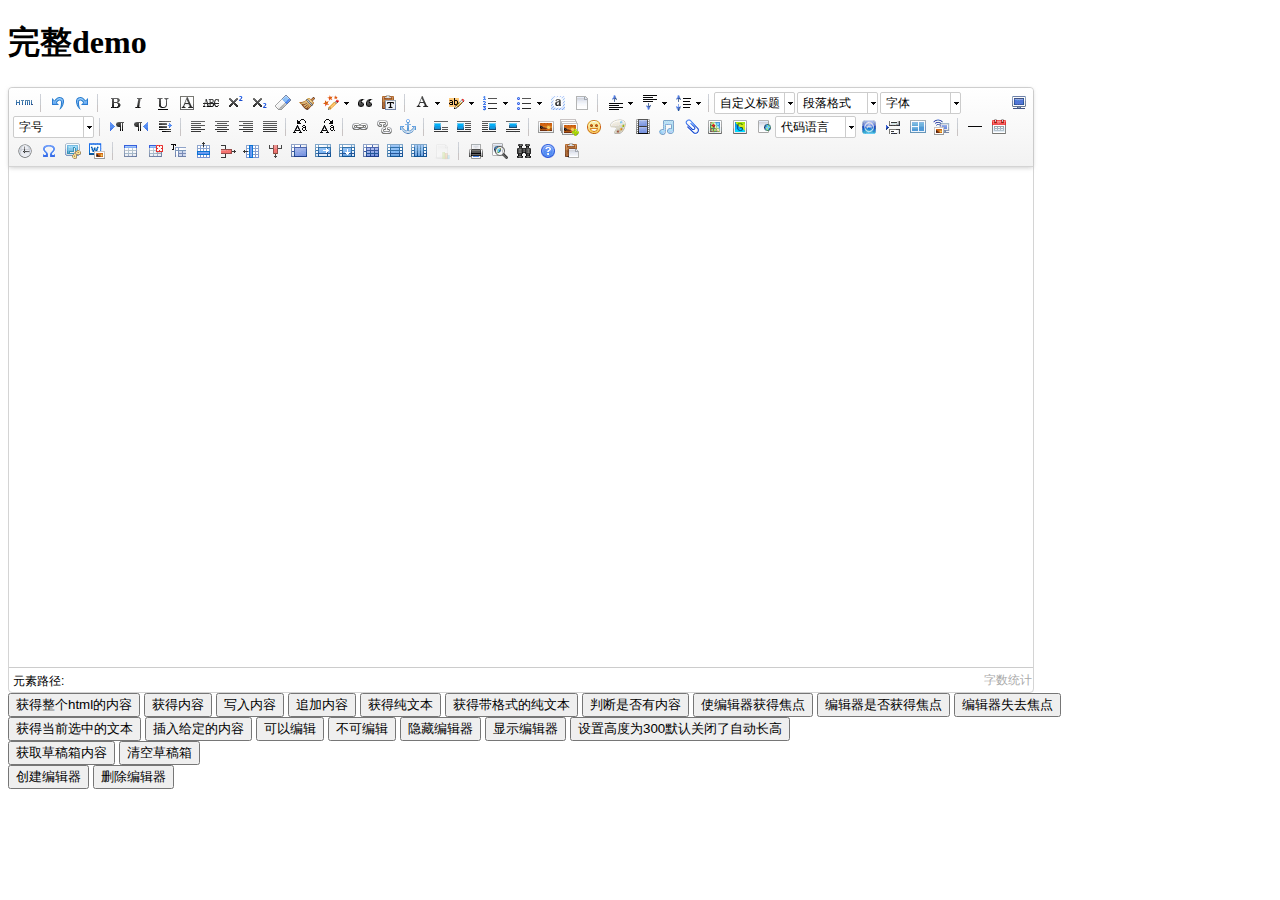
<file: Application/Admin/View/public/editor/index.html>
<!DOCTYPE HTML PUBLIC "-//W3C//DTD HTML 4.01 Transitional//EN"
        "http://www.w3.org/TR/html4/loose.dtd">
<html>
<head>
    <title>完整demo</title>
    <meta http-equiv="Content-Type" content="text/html;charset=utf-8"/>
    <script type="text/javascript" charset="utf-8" src="ueditor.config.js"></script>
    <script type="text/javascript" charset="utf-8" src="ueditor.all.min.js"> </script>
    <!--建议手动加在语言，避免在ie下有时因为加载语言失败导致编辑器加载失败-->
    <!--这里加载的语言文件会覆盖你在配置项目里添加的语言类型，比如你在配置项目里配置的是英文，这里加载的中文，那最后就是中文-->
    <script type="text/javascript" charset="utf-8" src="lang/zh-cn/zh-cn.js"></script>

    <style type="text/css">
        div{
            width:100%;
        }
    </style>
</head>
<body>
<div>
    <h1>完整demo</h1>
    <script id="editor" type="text/plain" style="width:1024px;height:500px;"></script>
</div>
<div id="btns">
    <div>
        <button onclick="getAllHtml()">获得整个html的内容</button>
        <button onclick="getContent()">获得内容</button>
        <button onclick="setContent()">写入内容</button>
        <button onclick="setContent(true)">追加内容</button>
        <button onclick="getContentTxt()">获得纯文本</button>
        <button onclick="getPlainTxt()">获得带格式的纯文本</button>
        <button onclick="hasContent()">判断是否有内容</button>
        <button onclick="setFocus()">使编辑器获得焦点</button>
        <button onmousedown="isFocus(event)">编辑器是否获得焦点</button>
        <button onmousedown="setblur(event)" >编辑器失去焦点</button>

    </div>
    <div>
        <button onclick="getText()">获得当前选中的文本</button>
        <button onclick="insertHtml()">插入给定的内容</button>
        <button id="enable" onclick="setEnabled()">可以编辑</button>
        <button onclick="setDisabled()">不可编辑</button>
        <button onclick=" UE.getEditor('editor').setHide()">隐藏编辑器</button>
        <button onclick=" UE.getEditor('editor').setShow()">显示编辑器</button>
        <button onclick=" UE.getEditor('editor').setHeight(300)">设置高度为300默认关闭了自动长高</button>
    </div>

    <div>
        <button onclick="getLocalData()" >获取草稿箱内容</button>
        <button onclick="clearLocalData()" >清空草稿箱</button>
    </div>

</div>
<div>
    <button onclick="createEditor()">
    创建编辑器</button>
    <button onclick="deleteEditor()">
    删除编辑器</button>
</div>

<script type="text/javascript">

    //实例化编辑器
    //建议使用工厂方法getEditor创建和引用编辑器实例，如果在某个闭包下引用该编辑器，直接调用UE.getEditor('editor')就能拿到相关的实例
    var ue = UE.getEditor('editor');


    function isFocus(e){
        alert(UE.getEditor('editor').isFocus());
        UE.dom.domUtils.preventDefault(e)
    }
    function setblur(e){
        UE.getEditor('editor').blur();
        UE.dom.domUtils.preventDefault(e)
    }
    function insertHtml() {
        var value = prompt('插入html代码', '');
        UE.getEditor('editor').execCommand('insertHtml', value)
    }
    function createEditor() {
        enableBtn();
        UE.getEditor('editor');
    }
    function getAllHtml() {
        alert(UE.getEditor('editor').getAllHtml())
    }
    function getContent() {
        var arr = [];
        arr.push("使用editor.getContent()方法可以获得编辑器的内容");
        arr.push("内容为：");
        arr.push(UE.getEditor('editor').getContent());
        alert(arr.join("\n"));
    }
    function getPlainTxt() {
        var arr = [];
        arr.push("使用editor.getPlainTxt()方法可以获得编辑器的带格式的纯文本内容");
        arr.push("内容为：");
        arr.push(UE.getEditor('editor').getPlainTxt());
        alert(arr.join('\n'))
    }
    function setContent(isAppendTo) {
        var arr = [];
        arr.push("使用editor.setContent('欢迎使用ueditor')方法可以设置编辑器的内容");
        UE.getEditor('editor').setContent('欢迎使用ueditor', isAppendTo);
        alert(arr.join("\n"));
    }
    function setDisabled() {
        UE.getEditor('editor').setDisabled('fullscreen');
        disableBtn("enable");
    }

    function setEnabled() {
        UE.getEditor('editor').setEnabled();
        enableBtn();
    }

    function getText() {
        //当你点击按钮时编辑区域已经失去了焦点，如果直接用getText将不会得到内容，所以要在选回来，然后取得内容
        var range = UE.getEditor('editor').selection.getRange();
        range.select();
        var txt = UE.getEditor('editor').selection.getText();
        alert(txt)
    }

    function getContentTxt() {
        var arr = [];
        arr.push("使用editor.getContentTxt()方法可以获得编辑器的纯文本内容");
        arr.push("编辑器的纯文本内容为：");
        arr.push(UE.getEditor('editor').getContentTxt());
        alert(arr.join("\n"));
    }
    function hasContent() {
        var arr = [];
        arr.push("使用editor.hasContents()方法判断编辑器里是否有内容");
        arr.push("判断结果为：");
        arr.push(UE.getEditor('editor').hasContents());
        alert(arr.join("\n"));
    }
    function setFocus() {
        UE.getEditor('editor').focus();
    }
    function deleteEditor() {
        disableBtn();
        UE.getEditor('editor').destroy();
    }
    function disableBtn(str) {
        var div = document.getElementById('btns');
        var btns = UE.dom.domUtils.getElementsByTagName(div, "button");
        for (var i = 0, btn; btn = btns[i++];) {
            if (btn.id == str) {
                UE.dom.domUtils.removeAttributes(btn, ["disabled"]);
            } else {
                btn.setAttribute("disabled", "true");
            }
        }
    }
    function enableBtn() {
        var div = document.getElementById('btns');
        var btns = UE.dom.domUtils.getElementsByTagName(div, "button");
        for (var i = 0, btn; btn = btns[i++];) {
            UE.dom.domUtils.removeAttributes(btn, ["disabled"]);
        }
    }

    function getLocalData () {
        alert(UE.getEditor('editor').execCommand( "getlocaldata" ));
    }

    function clearLocalData () {
        UE.getEditor('editor').execCommand( "clearlocaldata" );
        alert("已清空草稿箱")
    }
</script>
</body>
</html>
</file>
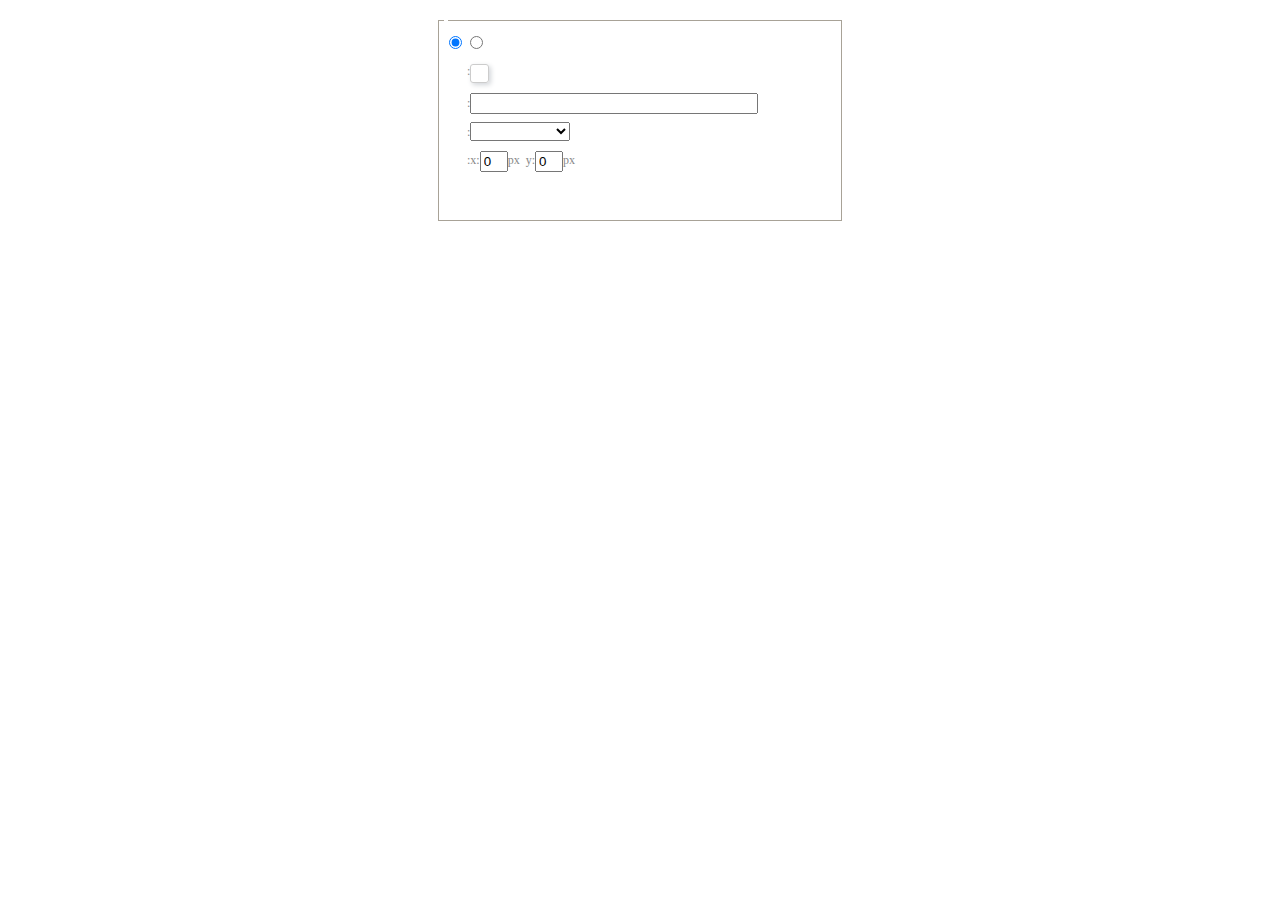
<file: Application/Admin/View/public/editor/dialogs/background/background.html>
<!DOCTYPE HTML>
<html>
<head>
    <meta http-equiv="Content-Type" content="text/html;charset=utf-8"/>
    <script type="text/javascript" src="../internal.js"></script>
    <link rel="stylesheet" type="text/css" href="background.css">
</head>
<body>
    <div id="bg_container" class="wrapper">
        <div id="tabHeads" class="tabhead">
            <span class="focus" data-content-id="normal"><var id="lang_background_normal"></var></span>
            <span class="" data-content-id="imgManager"><var id="lang_background_local"></var></span>
        </div>
        <div id="tabBodys" class="tabbody">
            <div id="normal" class="panel focus">
                <fieldset class="bgarea">
                    <legend><var id="lang_background_set"></var></legend>
                    <div class="content">
                        <div>
                            <label><input id="nocolorRadio" class="iptradio" type="radio" name="t" value="none" checked="checked"><var id="lang_background_none"></var></label>
                            <label><input id="coloredRadio" class="iptradio" type="radio" name="t" value="color"><var id="lang_background_colored"></var></label>
                        </div>
                        <div class="wrapcolor pl">
                            <div class="color">
                                <var id="lang_background_color"></var>:
                            </div>
                            <div id="colorPicker"></div>
                            <div class="clear"></div>
                        </div>
                        <div class="wrapcolor pl">
                            <label><var id="lang_background_netimg"></var>:</label><input class="txt" type="text" id="url">
                        </div>
                        <div id="alignment" class="alignment">
                            <var id="lang_background_align"></var>:<select id="repeatType">
                                <option value="center"></option>
                                <option value="repeat-x"></option>
                                <option value="repeat-y"></option>
                                <option value="repeat"></option>
                                <option value="self"></option>
                            </select>
                        </div>
                        <div id="custom" >
                            <var id="lang_background_position"></var>:x:<input type="text" size="1" id="x" maxlength="4" value="0">px&nbsp;&nbsp;y:<input type="text" size="1" id="y" maxlength="4" value="0">px
                        </div>
                    </div>
                </fieldset>

            </div>
            <div id="imgManager" class="panel">
                <div id="imageList" style=""></div>
            </div>
        </div>
    </div>
    <script type="text/javascript" src="background.js"></script>
</body>
</html>
</file>
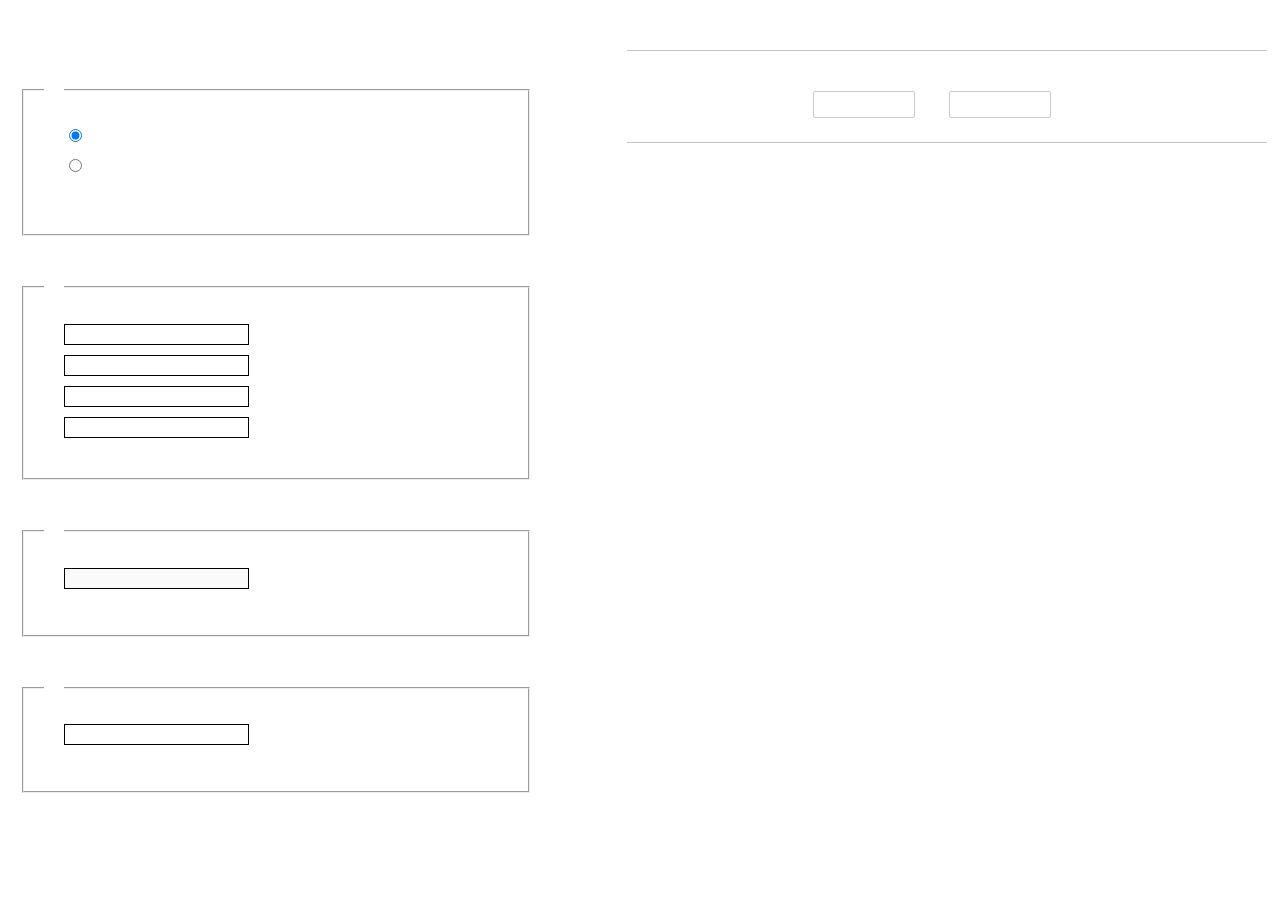
<file: Application/Admin/View/public/editor/dialogs/charts/charts.html>
<!DOCTYPE html>
<html>
    <head>
        <title>chart</title>
        <meta chartset="utf-8">
        <link rel="stylesheet" type="text/css" href="charts.css">
        <script type="text/javascript" src="../internal.js"></script>
    </head>
    <body>
        <div class="main">
            <div class="table-view">
                <h3><var id="lang_data_source"></var></h3>
                <div id="tableContainer" class="table-container"></div>
                <h3><var id="lang_chart_format"></var></h3>
                <form name="data-form">
                    <div class="charts-format">
                        <fieldset>
                            <legend><var id="lang_data_align"></var></legend>
                            <div class="format-item-container">
                                <label>
                                    <input type="radio" class="format-ctrl not-pie-item" name="charts-format" value="1" checked="checked">
                                    <var id="lang_chart_align_same"></var>
                                </label>
                                <label>
                                    <input type="radio" class="format-ctrl not-pie-item" name="charts-format" value="-1">
                                    <var id="lang_chart_align_reverse"></var>
                                </label>
                                <br>
                            </div>
                        </fieldset>
                        <fieldset>
                            <legend><var id="lang_chart_title"></var></legend>
                            <div class="format-item-container">
                                <label>
                                    <var id="lang_chart_main_title"></var><input type="text" name="title" class="data-item">
                                </label>
                                <label>
                                    <var id="lang_chart_sub_title"></var><input type="text" name="sub-title" class="data-item not-pie-item">
                                </label>
                                <label>
                                    <var id="lang_chart_x_title"></var><input type="text" name="x-title" class="data-item not-pie-item">
                                </label>
                                <label>
                                    <var id="lang_chart_y_title"></var><input type="text" name="y-title" class="data-item not-pie-item">
                                </label>
                            </div>
                        </fieldset>
                        <fieldset>
                            <legend><var id="lang_chart_tip"></var></legend>
                            <div class="format-item-container">
                                <label>
                                    <var id="lang_cahrt_tip_prefix"></var>
                                    <input type="text" id="tipInput" name="tip" class="data-item" disabled="disabled">
                                </label>
                                <p><var id="lang_cahrt_tip_description"></var></p>
                            </div>
                        </fieldset>
                        <fieldset>
                            <legend><var id="lang_chart_data_unit"></var></legend>
                            <div class="format-item-container">
                                <label><var id="lang_chart_data_unit_title"></var><input type="text" name="unit" class="data-item"></label>
                                <p><var id="lang_chart_data_unit_description"></var></p>
                            </div>
                        </fieldset>
                    </div>
                </form>
            </div>
            <div class="charts-view">
                <div id="chartsContainer" class="charts-container"></div>
                <div id="chartsType" class="charts-type">
                    <h3><var id="lang_chart_type"></var></h3>
                    <div class="scroll-view">
                        <div class="scroll-container">
                            <div id="scrollBed" class="scroll-bed"></div>
                        </div>
                        <div id="buttonContainer" class="button-container">
                            <a href="#" data-title="prev"><var id="lang_prev_btn"></var></a>
                            <a href="#" data-title="next"><var id="lang_next_btn"></var></a>
                        </div>
                    </div>
                </div>
            </div>
        </div>
        <script src="../../third-party/jquery-1.10.2.min.js"></script>
        <script src="../../third-party/highcharts/highcharts.js"></script>
        <script src="chart.config.js"></script>
        <script src="charts.js"></script>
    </body>
</html>
</file>
<file: Application/Admin/View/public/editor/dialogs/background/background.css>
.wrapper{ width: 424px;margin: 10px auto; zoom:1;position: relative}
.tabbody{height:225px;}
.tabbody .panel { position: absolute;width:100%; height:100%;background: #fff; display: none;}
.tabbody .focus { display: block;}

body{font-size: 12px;color: #888;overflow: hidden;}
input,label{vertical-align:middle}
.clear{clear: both;}
.pl{padding-left: 18px;padding-left: 23px\9;}

#imageList {width: 420px;height: 215px;margin-top: 10px;overflow: hidden;overflow-y: auto;}
#imageList div {float: left;width: 100px;height: 95px;margin: 5px 10px;}
#imageList img {cursor: pointer;border: 2px solid white;}

.bgarea{margin: 10px;padding: 5px;height: 84%;border: 1px solid #A8A297;}
.content div{margin: 10px 0 10px 5px;}
.content .iptradio{margin: 0px 5px 5px 0px;}
.txt{width:280px;}

.wrapcolor{height: 19px;}
div.color{float: left;margin: 0;}
#colorPicker{width: 17px;height: 17px;border: 1px solid #CCC;display: inline-block;border-radius: 3px;box-shadow: 2px 2px 5px #D3D6DA;margin: 0;float: left;}
div.alignment,#custom{margin-left: 23px;margin-left: 28px\9;}
#custom input{height: 15px;min-height: 15px;width:20px;}
#repeatType{width:100px;}


/* 图片管理样式 */
#imgManager {
    width: 100%;
    height: 225px;
}
#imgManager #imageList{
    width: 100%;
    overflow-x: hidden;
    overflow-y: auto;
}
#imgManager ul {
    display: block;
    list-style: none;
    margin: 0;
    padding: 0;
}
#imgManager li {
    float: left;
    display: block;
    list-style: none;
    padding: 0;
    width: 113px;
    height: 113px;
    margin: 9px 0 0 19px;
    background-color: #eee;
    overflow: hidden;
    cursor: pointer;
    position: relative;
}
#imgManager li.clearFloat {
    float: none;
    clear: both;
    display: block;
    width:0;
    height:0;
    margin: 0;
    padding: 0;
}
#imgManager li img {
    cursor: pointer;
}
#imgManager li .icon {
    cursor: pointer;
    width: 113px;
    height: 113px;
    position: absolute;
    top: 0;
    left: 0;
    z-index: 2;
    border: 0;
    background-repeat: no-repeat;
}
#imgManager li .icon:hover {
    width: 107px;
    height: 107px;
    border: 3px solid #1094fa;
}
#imgManager li.selected .icon {
    background-image: url(images/success.png);
    background-position: 75px 75px;
}
#imgManager li.selected .icon:hover {
    width: 107px;
    height: 107px;
    border: 3px solid #1094fa;
    background-position: 72px 72px;
}
</file>
<file: Application/Admin/View/public/editor/dialogs/charts/charts.css>
html, body {
    width: 100%;
    height: 100%;
    margin: 0;
    padding: 0;
    overflow-x: hidden;
}

.main {
    width: 100%;
    overflow: hidden;
}

.table-view {
    height: 100%;
    float: left;
    margin: 20px;
    width: 40%;
}

.table-view .table-container {
    width: 100%;
    margin-bottom: 50px;
    overflow: scroll;
}

.table-view th {
    padding: 5px 10px;
    background-color: #F7F7F7;
}

.table-view td {
    width: 50px;
    text-align: center;
    padding:0;
}

.table-container input {
    width: 40px;
    padding: 5px;
    border: none;
    outline: none;
}

.table-view caption {
    font-size: 18px;
    text-align: left;
}

.charts-view {
    /*margin-left: 49%!important;*/
    width: 50%;
    margin-left: 49%;
    height: 400px;
}

.charts-container {
    border-left: 1px solid #c3c3c3;
}

.charts-format fieldset {
    padding-left: 20px;
    margin-bottom: 50px;
}

.charts-format legend {
    padding-left: 10px;
    padding-right: 10px;
}

.format-item-container {
    padding: 20px;
}

.format-item-container label {
    display: block;
    margin: 10px 0;
}

.charts-format .data-item {
    border: 1px solid black;
    outline: none;
    padding: 2px 3px;
}

/* 图表类型 */

.charts-type {
    margin-top: 50px;
    height: 300px;
}

.scroll-view {
    border: 1px solid #c3c3c3;
    border-left: none;
    border-right: none;
    overflow: hidden;
}

.scroll-container {
    margin: 20px;
    width: 100%;
    overflow: hidden;
}

.scroll-bed {
    width: 10000px;
    _margin-top: 20px;
    -webkit-transition: margin-left .5s ease;
    -moz-transition: margin-left .5s ease;
    transition: margin-left .5s ease;
}

.view-box {
    display: inline-block;
    *display: inline;
    *zoom: 1;
    margin-right: 20px;
    border: 2px solid white;
    line-height: 0;
    overflow: hidden;
    cursor: pointer;
}

.view-box img {
    border: 1px solid #cecece;
}

.view-box.selected {
    border-color: #7274A7;
}

.button-container {
    margin-bottom: 20px;
    text-align: center;
}

.button-container a {
    display: inline-block;
    width: 100px;
    height: 25px;
    line-height: 25px;
    border: 1px solid #c2ccd1;
    margin-right: 30px;
    text-decoration: none;
    color: black;
    -webkit-border-radius: 2px;
    -moz-border-radius: 2px;
    border-radius: 2px;
}

.button-container a:HOVER {
    background: #fcfcfc;
}

.button-container a:ACTIVE {
    border-top-color: #c2ccd1;
    box-shadow:inset 0 5px 4px -4px rgba(49, 49, 64, 0.1);
}

.edui-charts-not-data {
    height: 100px;
    line-height: 100px;
    text-align: center;
}
</file>
